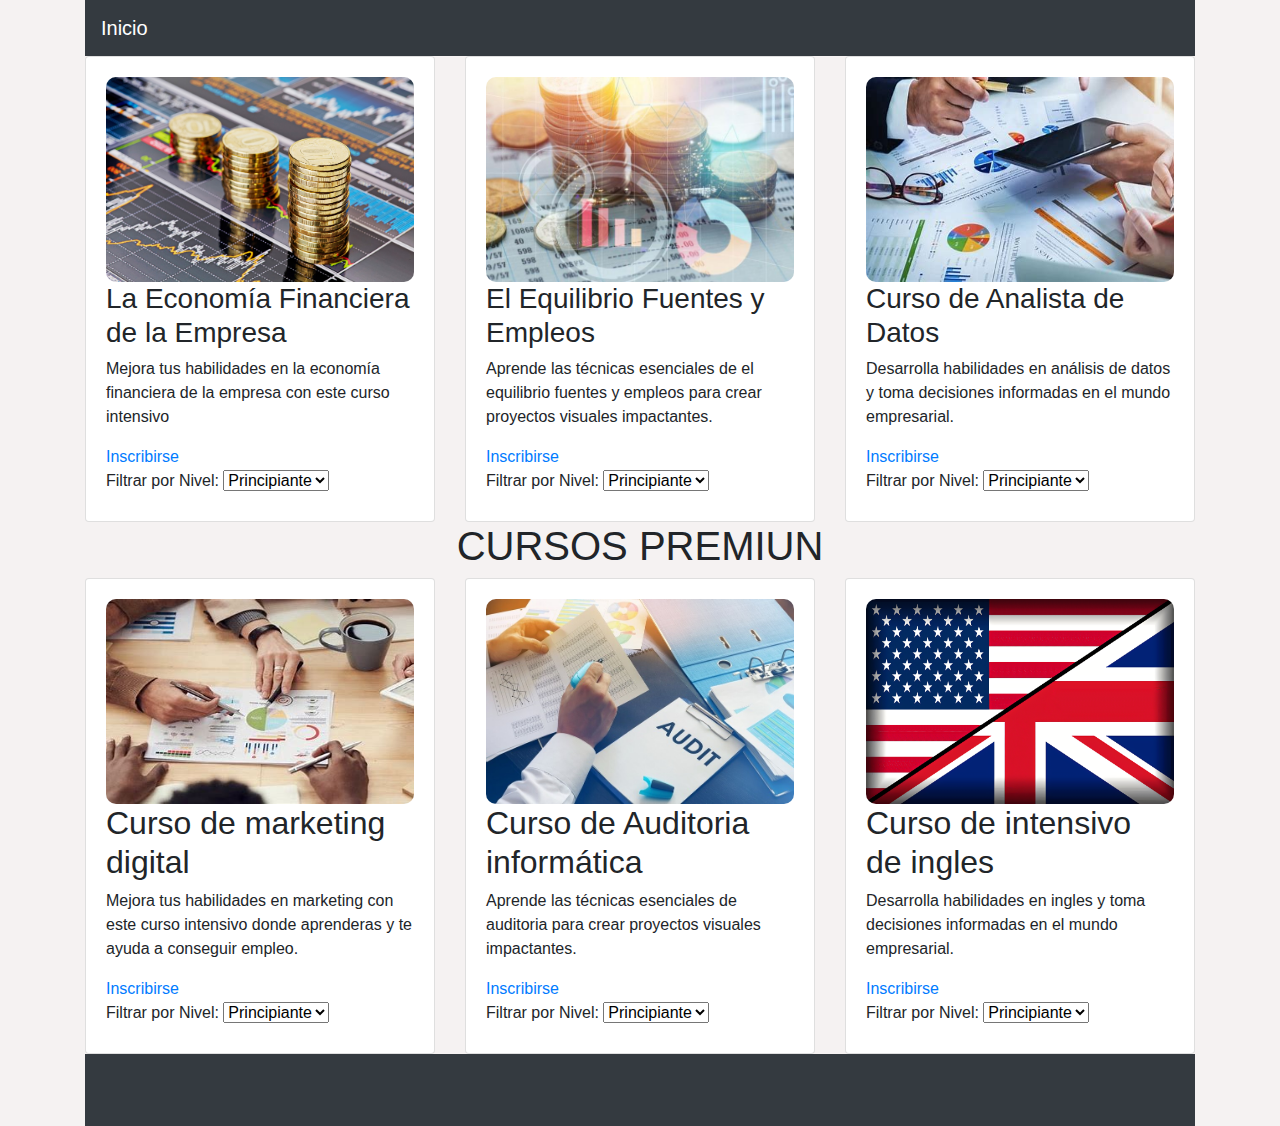
<file: cursos.html>
<!DOCTYPE html>
<html lang="es">
<head>
    <meta charset="UTF-8">
    <meta name="viewport" content="width=device-width, initial-scale=1.0">
    <title>Cursos - Tu Plataforma Educativa</title>
    <link href="https://cdn.jsdelivr.net/npm/bootstrap@5.3.2/dist/css/bootstrap.min.css" rel="stylesheet" integrity="sha384-T3c6CoIi6uLrA9TneNEoa7RxnatzjcDSCmG1MXxSR1GAsXEV/Dwwykc2MPK8M2HN" crossorigin="anonymous">
    <script src="https://cdn.jsdelivr.net/npm/bootstrap@5.3.2/dist/js/bootstrap.bundle.min.js" integrity="sha384-C6RzsynM9kWDrMNeT87bh95OGNyZPhcTNXj1NW7RuBCsyN/o0jlpcV8Qyq46cDfL" crossorigin="anonymous"></script>
  <!-- Agregar enlaces a los archivos CSS de Bootstrap y Bootstrap Icons -->
   <link rel="stylesheet" href="https://maxcdn.bootstrapcdn.com/bootstrap/4.5.2/css/bootstrap.min.css">
   <link rel="stylesheet" href="https://cdn.jsdelivr.net/npm/bootstrap-icons@1.8.2/font/bootstrap-icons.css">
   <script src="https://code.jquery.com/jquery-3.7.1.min.js" integrity="sha256-/JqT3SQfawRcv/BIHPThkBvs0OEvtFFmqPF/lYI/Cxo=" crossorigin="anonymous"></script>
   <script src="programacion.js"></script>
   

</head>
<body style="background-color:rgb(245, 242, 242);">
                              <!-- Encabezado -->
     <div class="container">
        <div class="row">
          <div class="col-xs-12 col-sm-12 col-md-12 col-lg-12 container">
        
            <nav class="navbar navbar-expand-lg navbar-dark bg-dark">
                <a class="navbar-brand" href="index.html">Inicio</a>
            </nav>
    
          </div>
        </div>
      </div>
    
    
    
    
 
   



    <div class="container">
        <div class="row">
            <!-- Columna 1 -->
            <div class="col-xs-4 col-sm-4 col-md-4 col-lg-4">
                <div class="card">
                    <div class="card-body">
                
        
                        
                            <!-- Contenido principal de la página de Cursos -->
    <main class="cursos-main">
        <section class="cursos-destacados">
            
            <!-- Cursos Destacados -->
            <article class="curso">
                <img style="border-radius: 10px;" src="img/8.jpg" alt="Curso 1" width="100%" >
                <h3>La Economía Financiera de la Empresa</h3>

                <p>Mejora tus habilidades en la economía financiera de la empresa con este curso intensivo</p>
            
                <a href="inscripcion.html">Inscribirse</a>
            </article>

            <label for="nivel">Filtrar por Nivel:</label>
            <select id="nivel">
                <option value="principiante">Principiante</option>
                <option value="intermedio">Intermedio</option>
                <option value="avanzado">Avanzado</option>
            </select>
        </section>
    </main>

                        

                </div>
            </div>
     </div>
        
            <!-- Columna 2 -->
            <div class="col-xs-4 col-sm-4 col-md-4 col-lg-4">
                <div class="card">
                    <div class="card-body">
         
                        <article class="curso">
                            <img style="border-radius: 10px;" src="img/9.jpg" alt="Curso 2" width="100%">
                            <h3>El Equilibrio Fuentes y Empleos</h3>
                            <p>Aprende las técnicas esenciales de el equilibrio fuentes y empleos para crear proyectos visuales impactantes.</p>
                            <a href="inscripcion.html">Inscribirse</a>
                        </article>
                        
                        <label for="nivel">Filtrar por Nivel:</label>
                        <select id="nivel">
                            <option value="principiante">Principiante</option>
                            <option value="intermedio">Intermedio</option>
                            <option value="avanzado">Avanzado</option>
                        </select>
                               
                        

                    </div>
                </div>
            </div>
    
            
            <div class="col-xs-4 col-sm-4 col-md-4 col-lg-4">
                <div class="card">
                    <div class="card-body">
            
                        <!-- Otro curso destacado -->
                        <article class="curso">
                            <img style="border-radius: 10px;"  src="img/4.jpg" alt="Curso 3" width="100%" height="205rem">
                            <h3>Curso de Analista de Datos</h3>
                            <p>Desarrolla habilidades en análisis de datos y toma decisiones informadas en el mundo empresarial.</p>
                            <a href="inscripcion.html">Inscribirse</a>
                        </article>
                        
                        <label for="nivel">Filtrar por Nivel:</label>
                        <select id="nivel">
                            <option value="principiante">Principiante</option>
                            <option value="intermedio">Intermedio</option>
                            <option value="avanzado">Avanzado</option>
                        </select>
                    </div>
                </div>
            </div>
        </div>
    </div>





    <!--............................................................................-->
    <div class="container">
        <div class="row">
          <div class="col-xs-12 col-sm-12 col-md-12 col-lg-12 container">
        
           <h1 style="text-align: center;">CURSOS PREMIUN</h1>
    
          </div>
        </div>
      </div>


    <div class="container">
        <div class="row">
            <!-- Columna 1 -->
            <div class="col-xs-4 col-sm-4 col-md-4 col-lg-4">
                <div class="card">
                    <div class="card-body">
                
        
                        <main class="cursos-main">
                            <section class="cursos-destacados">
                                
                                <!-- Cursos Destacados -->
                                <article class="curso">
                                    <img style="border-radius: 10px;"  src="img/7.jpg" alt="Curso 1" width="100%" height="205rem" >
                                    <h2>Curso de marketing digital</h2>
                                    <p>Mejora tus habilidades en marketing con este curso intensivo donde 
                                        aprenderas y te ayuda a conseguir empleo.</p>
                                    <a href="inscripcion.html">Inscribirse</a>
                                </article>
                    
                               
                                <label for="nivel">Filtrar por Nivel:</label>
                                <select id="nivel">
                                    <option value="principiante">Principiante</option>
                                    <option value="intermedio">Intermedio</option>
                                    <option value="avanzado">Avanzado</option>
                                </select>
                            </section>
                        </main>            
                
    

                        

                    </div>
                </div>
            </div>
    
            <!-- Columna 2 -->
            <div class="col-xs-4 col-sm-4 col-md-4 col-lg-4">
                <div class="card">
                    <div class="card-body">
         
                        <article class="curso">
                            <img style="border-radius: 10px;"  src="img/12.png" alt="Curso 2" width="100%" height="205rem">
                            <h2>Curso de Auditoria informática</h2>
                            <p>Aprende las técnicas esenciales de auditoria para crear proyectos visuales impactantes.</p>
                            <a href="inscripcion.html">Inscribirse</a>
                        </article>
                        
                        <label for="nivel">Filtrar por Nivel:</label>
                        <select id="nivel">
                            <option value="principiante">Principiante</option>
                            <option value="intermedio">Intermedio</option>
                            <option value="avanzado">Avanzado</option>
                        </select>       
                        


                    </div>
                </div>
            </div>
    
            <!-- Columna 3 -->
            <div class="col-xs-4 col-sm-4 col-md-4 col-lg-4">
                <div class="card">
                    <div class="card-body">
            
                        <article class="curso">
                            <img  style="border-radius: 10px;"  src="img/13.png" alt="Curso 3" width="100%" height="205rem">
                            <h2>Curso de intensivo de ingles</h2>
                            <p>Desarrolla habilidades en ingles y toma decisiones informadas en el mundo empresarial.</p>
                            <a href="inscripcion.html">Inscribirse</a>
                        </article>
                        
                        <label for="nivel">Filtrar por Nivel:</label>
                        <select id="nivel">
                            <option value="principiante">Principiante</option>
                            <option value="intermedio">Intermedio</option>
                            <option value="avanzado">Avanzado</option>
                        </select>


                    </div>
                </div>
            </div>
        </div>
    </div>



    
    <!--............................................................................-->





    <div class="container">
        <div class="row">
          <div class="col-xs-12 col-sm-12 col-md-12 col-lg-12 container">
        
                              <!-- Pie de página -->
       <footer  class="navbar navbar-expand-lg navbar-dark bg-dark">
     
          <p style="height: 2.5rem;"></p>
           
       </footer>   


          </div>
        </div>
      </div>


   
   

</body>
</html>
</file>
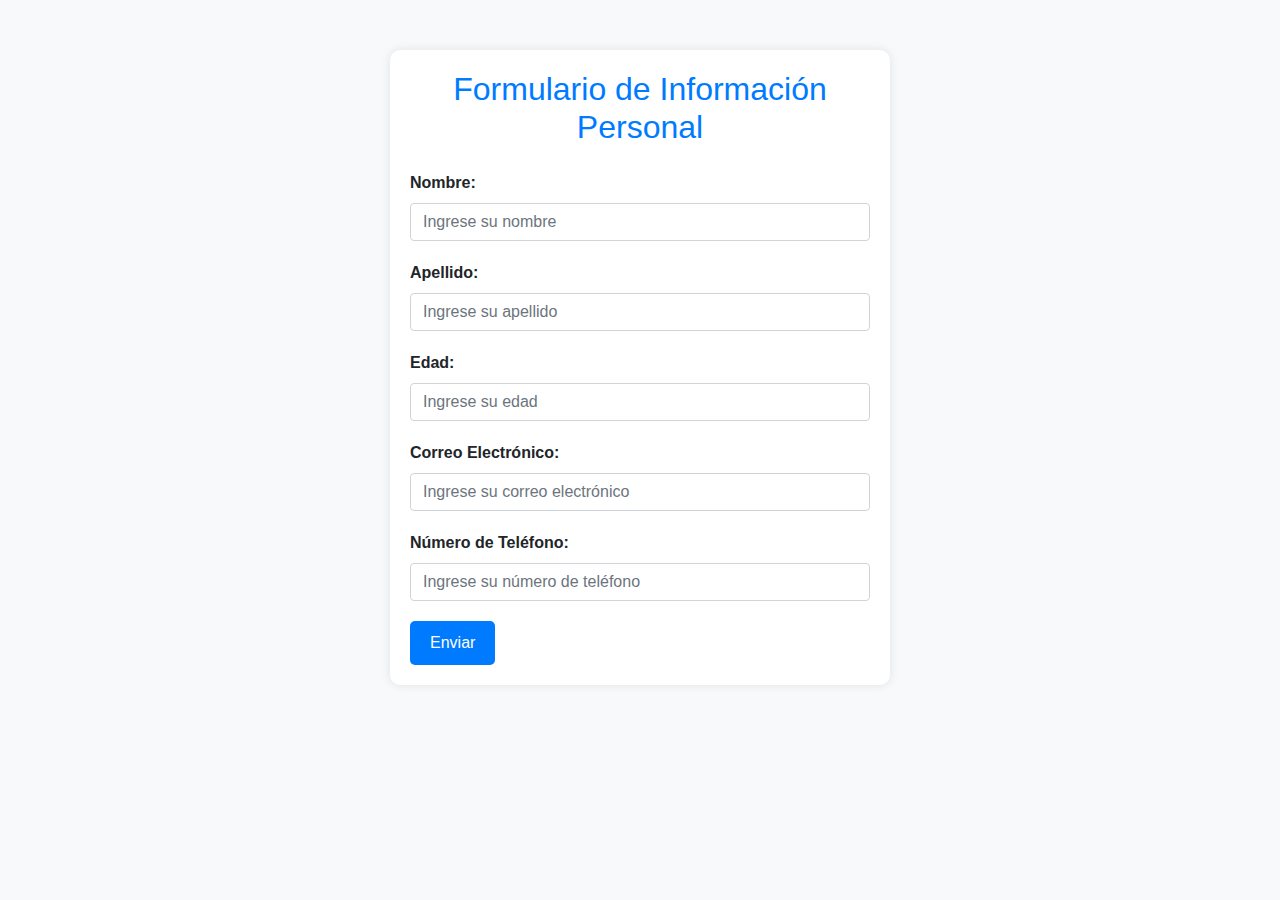
<file: inscripcion.html>
<!DOCTYPE html>
<html lang="es">
<head>
    <meta charset="UTF-8">
    <meta name="viewport" content="width=device-width, initial-scale=1.0">
    <title>Formulario de Información Personal</title>
    <link rel="stylesheet" href="https://stackpath.bootstrapcdn.com/bootstrap/4.5.2/css/bootstrap.min.css">
    <link rel="stylesheet" href="estilo.css"/>
    <script src="https://code.jquery.com/jquery-3.5.1.slim.min.js"></script>
    <script src="https://cdn.jsdelivr.net/npm/@popperjs/core@2.9.2/dist/umd/popper.min.js"></script>
    <script src="https://stackpath.bootstrapcdn.com/bootstrap/4.5.2/js/bootstrap.min.js"></script>
   
</head>
<body>

    <div class="container">
        <h2 class="mb-4">Formulario de Información Personal</h2>
        <form>
            <div class="form-group">
                <label for="nombre">Nombre:</label>
                <input type="text" class="form-control" id="nombre" placeholder="Ingrese su nombre">
            </div>
            <div class="form-group">
                <label for="apellido">Apellido:</label>
                <input type="text" class="form-control" id="apellido" placeholder="Ingrese su apellido">
            </div>
            <div class="form-group">
                <label for="edad">Edad:</label>
                <input type="number" class="form-control" id="edad" placeholder="Ingrese su edad">
            </div>
            <div class="form-group">
                <label for="correo">Correo Electrónico:</label>
                <input type="email" class="form-control" id="correo" placeholder="Ingrese su correo electrónico">
            </div>
            <div class="form-group">
                <label for="telefono">Número de Teléfono:</label>
                <input type="tel" class="form-control" id="telefono" placeholder="Ingrese su número de teléfono">
            </div>
            <button type="submit">Enviar</button>
        </form>
    </div>

    
</body>
</html>
</file>
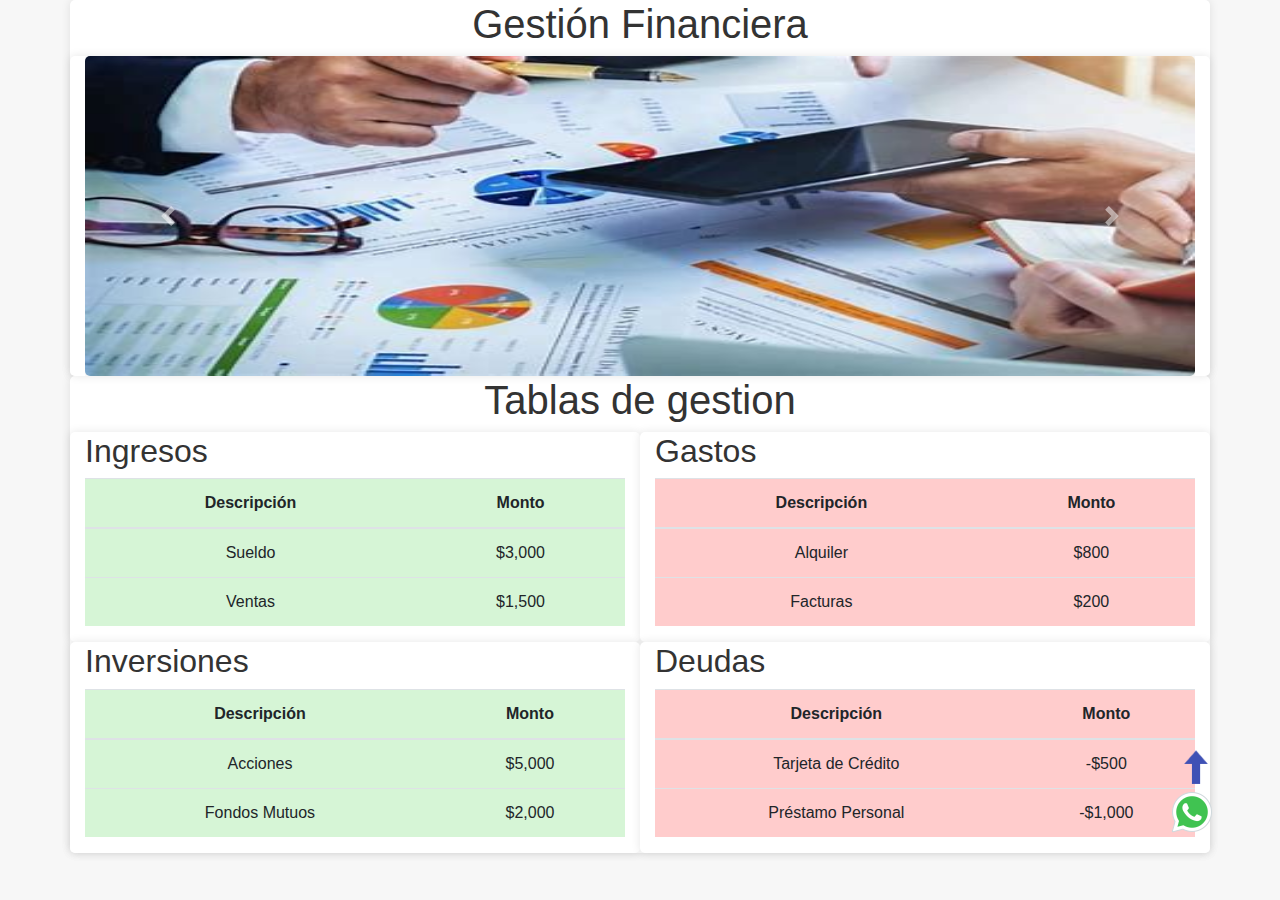
<file: nuevo.html>
<!DOCTYPE html>
<html>
<head>
    <title>Gestión Financiera</title>
    <!-- Incluye Bootstrap CSS -->
    <link rel="stylesheet" href="https://maxcdn.bootstrapcdn.com/bootstrap/4.5.2/css/bootstrap.min.css">
    <link rel="stylesheet" href="styl.css"/>
    <!-- Incluye Bootstrap JS y jQuery -->
    <script src="https://code.jquery.com/jquery-3.5.1.slim.min.js"></script>
    <script src="https://cdn.jsdelivr.net/npm/@popperjs/core@2.11.6/dist/umd/popper.min.js"></script>
    <script src="https://maxcdn.bootstrapcdn.com/bootstrap/4.5.2/js/bootstrap.min.js"></script>
</head>
<body>

                                    <!-- CARRUSEL DE DESPLIEGUE-->
    <div class="container">
        <h1 id="g">Gestión Financiera</h1>
        <div class="row">
          <div class="col-xs-12 col-sm-12 col-md-12 col-lg-12 container">
            <div id="myCarousel" class="carousel slide" data-ride="carousel">
              <div class="carousel-inner">
                <div class="carousel-item active">
                  <img src="img/4.jpg" alt="Primera imagen">
                    </div>
                     <div class="carousel-item">
                       <img src="img/5.jpg" alt="Segunda imagen">
                   </div>
                <div class="carousel-item">
              <img src="img/6.jpg" alt="Tercera imagen">
          </div>
    </div>
              
              <!-- Controles de navegación -->
              <a class="carousel-control-prev" href="#myCarousel" role="button" data-slide="prev">
                <span class="carousel-control-prev-icon" aria-hidden="true"></span>
                <span class="sr-only">Anterior</span>
              </a>
              <a class="carousel-control-next" href="#myCarousel" role="button" data-slide="next">
                <span class="carousel-control-next-icon" aria-hidden="true"></span>
                <span class="sr-only">Siguiente</span>
              </a>
            </div>     
          </div>
        </div>
      </div>







    <div class="container">
        <h1 id="g">Tablas de gestion</h1>
        <div class="row">
            <div class="col-xs-6 col-sm-6 col-md-6 col-lg-6 container">
                <h2>Ingresos</h2>
                <table class="table ingresos-table">
                    <thead>
                        <tr>
                            <th>Descripción</th>
                            <th>Monto</th>
                        </tr>
                    </thead>
                    <tbody>
                        <tr>
                            <td>Sueldo</td>
                            <td>$3,000</td>
                        </tr>
                        <tr>
                            <td>Ventas</td>
                            <td>$1,500</td>
                        </tr>
                      
                    </tbody>
                </table>
            </div>
            <div class="col-xs-6 col-sm-6 col-md-6 col-lg-6 container">
                <h2>Gastos</h2>
                <table class="table gastos-table">
                    <thead>
                        <tr>
                            <th>Descripción</th>
                            <th>Monto</th>
                        </tr>
                    </thead>
                    <tbody>
                        <tr>
                            <td>Alquiler</td>
                            <td>$800</td>
                        </tr>
                        <tr>
                            <td>Facturas</td>
                            <td>$200</td>
                        </tr>
                       
                    </tbody>
                </table>
            </div>
        </div>

       
        <div class="row">
            <div class="col-xs-6 col-sm-6 col-md-6 col-lg-6 container">
                <h2>Inversiones</h2>
                <table class="table inversiones-table">
                    <thead>
                        <tr>
                            <th>Descripción</th>
                            <th>Monto</th>
                        </tr>
                    </thead>
                    <tbody>
                        <tr>
                            <td>Acciones</td>
                            <td>$5,000</td>
                        </tr>
                        <tr>
                            <td>Fondos Mutuos</td>
                            <td>$2,000</td>
                        </tr>
                       
                    </tbody>
                </table>
            </div>
            <div class="col-xs-6 col-sm-6 col-md-6 col-lg-6 container">
                <h2>Deudas</h2>
                <table class="table deudas-table">
                    <thead>
                        <tr>
                            <th>Descripción</th>
                            <th>Monto</th>
                        </tr>
                    </thead>
                    <tbody>
                        <tr>
                            <td>Tarjeta de Crédito</td>
                            <td>-$500</td>
                        </tr>
                        <tr>
                            <td>Préstamo Personal</td>
                            <td>-$1,000</td>
                        </tr>
                       
                    </tbody>
                </table>
            </div>
        </div>
    </div>

    <a href="https://api.whatsapp.com/send?phone=3245771318" target="_blank">
        <img id = "whatsapp" src="img/icono_whatsapp.png" alt="WhatsApp" >
    </a>


  <a href="#g">
            <img class="imagen-regreso" src="img/arriba.png" alt="Subir al Inicio"  height="40rem" width="40rem">
  </a>


</body>
</html>
</file>
<file: estilo.css>
body {
    background-color: #f8f9fa;
}

.container {
    max-width: 500px;
    margin: auto;
    margin-top: 50px;
    background-color: #ffffff;
    box-shadow: 0 0 10px rgba(0, 0, 0, 0.1);
    border-radius: 10px;
    padding: 20px;
}

h2 {
    text-align: center;
    color: #007bff;
}

.form-group {
    margin-bottom: 20px;
}

label {
    font-weight: bold;
}

button {
    background-color: #007bff;
    color: #fff;
    border: none;
    border-radius: 5px;
    padding: 10px 20px;
    cursor: pointer;
    transition: background-color 0.3s;
}

button:hover {
    background-color: #0056b3;
}
</file>
<file: styl.css>
body {
    background-color: #f7f7f7;
    font-family: Arial, sans-serif;
}

.container {
    background-color: #ffffff;
    border-radius: 5px;
    box-shadow: 0 0 10px rgba(0, 0, 0, 0.1);
    
}

h1, h2 {
    color: #333;
}

table {
    background-color: #fff;
}

th, td {
    text-align: center;
}

.ingresos-table, .inversiones-table {
    background-color: #d6f5d6;
}

.gastos-table, .deudas-table {
    background-color: #ffcccc;
}
#g{
    text-align: center;
}
.carousel-inner img {
    width: 100%;
    height: 20rem;
  }



/*BOTON WHATSAAP*/
#whatsapp{
    position: fixed;
    width: 3rem;
    height: 3rem;
    bottom: 4rem;
    right: 4rem;
    text-align: center;
    z-index: 1000;  
}
.imagen-regreso {
    position: fixed;
    bottom: 4rem;
    right: 4rem;
    cursor: pointer;
    z-index: 1000;
    margin-bottom: 3rem;
    }
    
    .carousel-inner img{
    border-radius: 5px;
    box-shadow: 0 0 10px rgba(0, 0, 0, 0.1);
}
</file>
